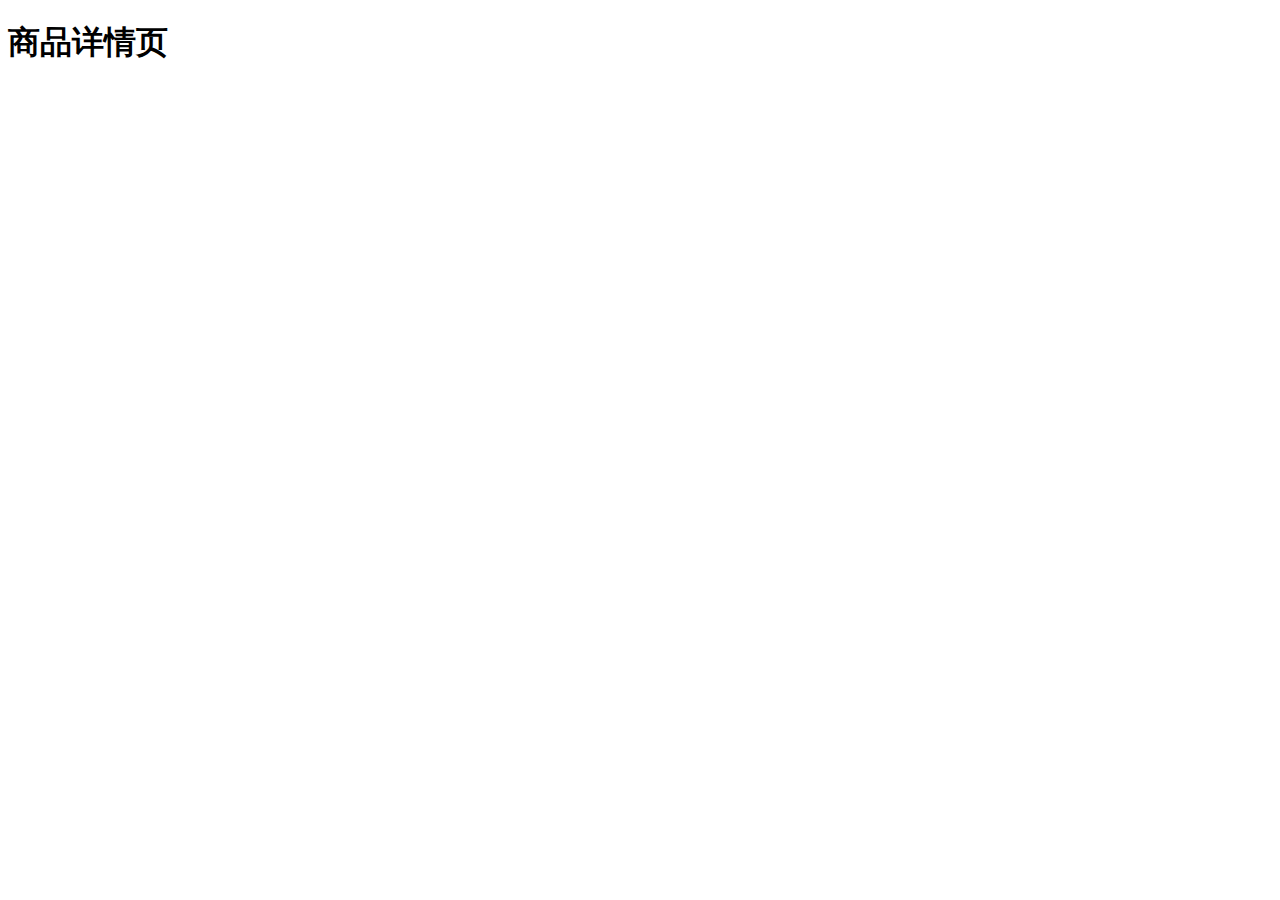
<file: src/pages/商品详情页.html>
<!DOCTYPE html>
<html lang="en">
<head>
    <meta charset="UTF-8">
    <meta name="viewport" content="width=device-width, initial-scale=1.0">
    <title>Document</title>
</head>
<body>
    <h1>商品详情页</h1>
</body>
</html>
</file>
